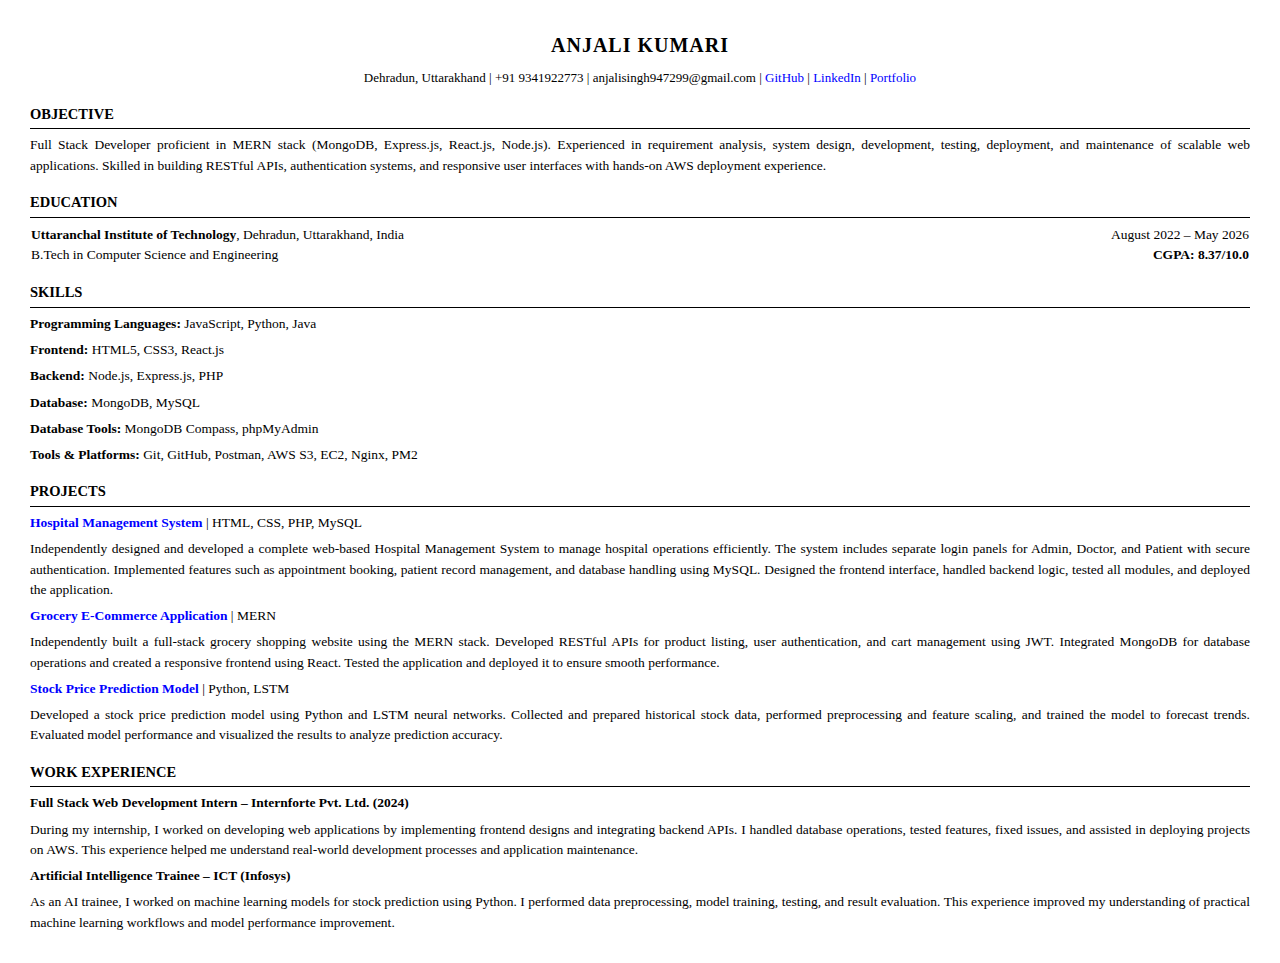
<file: Resume.html>
<!DOCTYPE html>
<html>
<head>
    <meta charset="UTF-8">
    <title>Anjali</title>

    <style>

        @page {
            size: A4 portrait;
            margin: 0;
        }

        body {
            font-family: "Times New Roman", serif;
            margin: 30px;
            color: #000;
            line-height: 1.5;
            font-size: 13.5px;
        }

        h1 {
            text-align: center;
            font-size: 20px;
            margin-bottom: 8px;
            letter-spacing: 1px;
        }

        .contact {
            text-align: center;
            font-size: 13px;
            margin-bottom: 12px;
        }

        .section-title {
            font-weight: bold;
            font-size: 14.5px;
            margin-top: 16px;
            margin-bottom: 6px;
            border-bottom: 1.5px solid black;
            padding-bottom: 3px;
        }

        p {
            margin: 6px 0;
            text-align: justify;
        }

        table {
            width: 100%;
            border-collapse: collapse;
            margin-top: 6px;
        }

        td {
            vertical-align: top;
        }

        .right {
            text-align: right;
        }

        a {
            color: blue;
            text-decoration: none;
        }

        @media print {
            body {
                margin: 25px;
            }
        }

    </style>
</head>

<body>

<h1>ANJALI KUMARI</h1>

<div class="contact">
    Dehradun, Uttarakhand | +91 9341922773 |
    anjalisingh947299@gmail.com |
    <a href="https://github.com/anjaliisingh12" target="_blank">GitHub</a> |
    <a href="https://www.linkedin.com/in/anjali-singh-382459282" target="_blank">LinkedIn</a> |
    <a href="http://anjali-portfolio-01.s3-us-east-2.amazonaws.com/index.html" target="_blank">Portfolio</a>
</div>

<div class="section-title">OBJECTIVE</div>
<p>
Full Stack Developer proficient in MERN stack (MongoDB, Express.js, React.js, Node.js). Experienced in requirement analysis, system design, development, testing, deployment, and maintenance of scalable web applications. Skilled in building RESTful APIs, authentication systems, and responsive user interfaces with hands-on AWS deployment experience.
</p>

<div class="section-title">EDUCATION</div>

<table>
<tr>
<td>
<strong>Uttaranchal Institute of Technology</strong>, Dehradun, Uttarakhand, India<br>
B.Tech in Computer Science and Engineering
</td>
<td class="right">
August 2022 – May 2026<br>
<strong>CGPA: 8.37/10.0</strong>
</td>
</tr>
</table>

<div class="section-title">SKILLS</div>

<p><strong>Programming Languages:</strong> JavaScript, Python, Java</p>
<p><strong>Frontend:</strong> HTML5, CSS3, React.js</p>
<p><strong>Backend:</strong> Node.js, Express.js, PHP</p>
<p><strong>Database:</strong> MongoDB, MySQL</p>
<p><strong>Database Tools:</strong> MongoDB Compass, phpMyAdmin</p>
<p><strong>Tools & Platforms:</strong> Git, GitHub, Postman, AWS S3, EC2, Nginx, PM2</p>

<div class="section-title">PROJECTS</div>

<p>
<strong>
<a href="http://3.17.55.160" target="_blank">
Hospital Management System
</a>
</strong> | HTML, CSS, PHP, MySQL
</p>
<p>
Independently designed and developed a complete web-based Hospital Management System to manage hospital operations efficiently. The system includes separate login panels for Admin, Doctor, and Patient with secure authentication. Implemented features such as appointment booking, patient record management, and database handling using MySQL. Designed the frontend interface, handled backend logic, tested all modules, and deployed the application.
</p>

<p>
<strong>
<a href="http://greencart-frontend-anjali-01.s3-website.us-east-2.amazonaws.com" target="_blank">
Grocery E-Commerce Application
</a>
</strong> | MERN
</p>
<p>
Independently built a full-stack grocery shopping website using the MERN stack. Developed RESTful APIs for product listing, user authentication, and cart management using JWT. Integrated MongoDB for database operations and created a responsive frontend using React. Tested the application and deployed it to ensure smooth performance.
</p>

<p>
<strong>
<a href="https://stock-price-prediction-j52k2q8iaxvdxw3uhnive3.streamlit.app/" target="_blank">
Stock Price Prediction Model
</a>
</strong> | Python, LSTM
</p>
<p>
Developed a stock price prediction model using Python and LSTM neural networks. Collected and prepared historical stock data, performed preprocessing and feature scaling, and trained the model to forecast trends. Evaluated model performance and visualized the results to analyze prediction accuracy.
</p>

<div class="section-title">WORK EXPERIENCE</div>

<p><strong>Full Stack Web Development Intern – Internforte Pvt. Ltd. (2024)</strong></p>
<p>
During my internship, I worked on developing web applications by implementing frontend designs and integrating backend APIs. I handled database operations, tested features, fixed issues, and assisted in deploying projects on AWS. This experience helped me understand real-world development processes and application maintenance.
</p>

<p><strong>Artificial Intelligence Trainee – ICT (Infosys)</strong></p>
<p>
As an AI trainee, I worked on machine learning models for stock prediction using Python. I performed data preprocessing, model training, testing, and result evaluation. This experience improved my understanding of practical machine learning workflows and model performance improvement.
</p>

</body>
</html>
</file>
